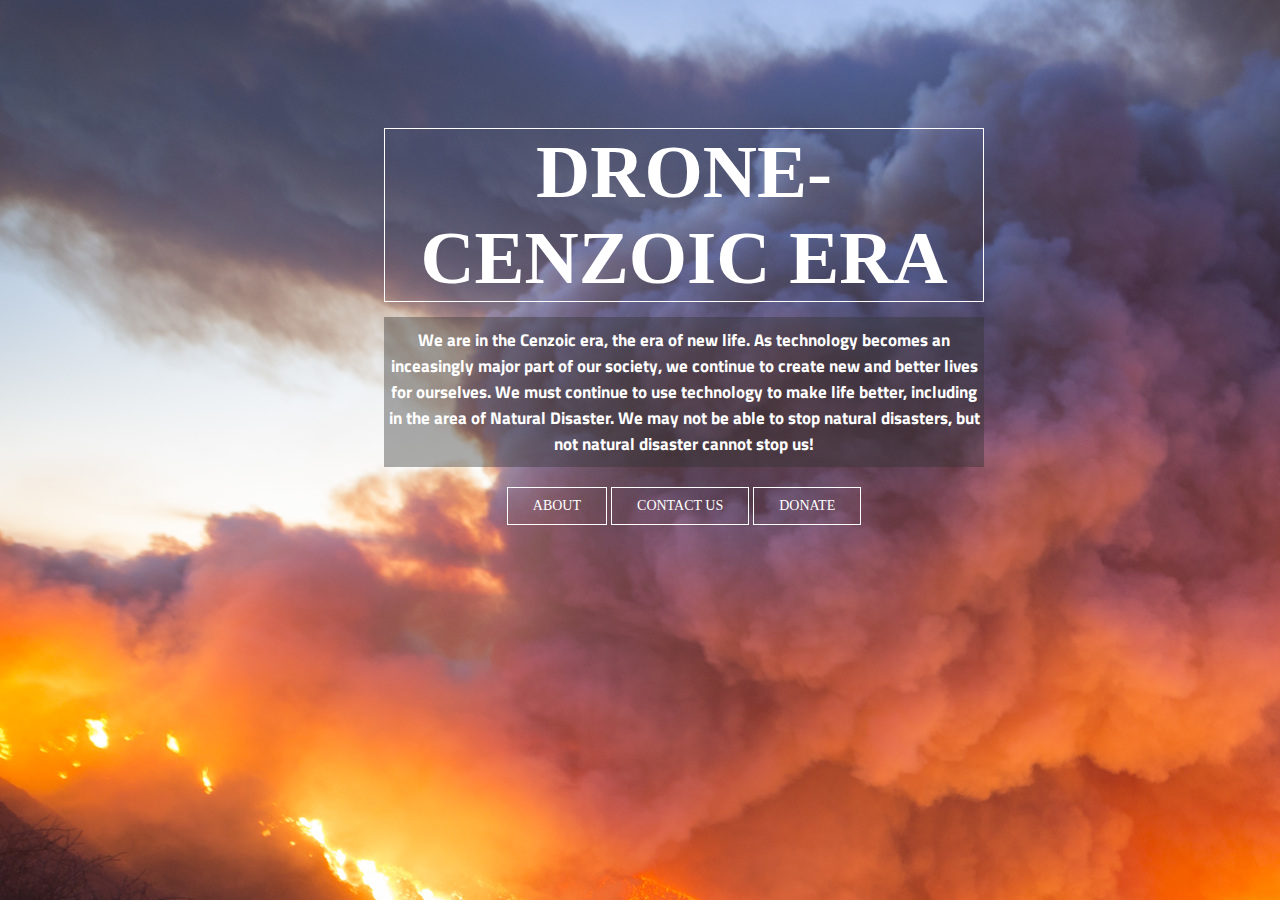
<file: index.html>
<!DOCTYPE html>
<html lang"en">
<head>
  <title>Drone-Cenozoic Era- Homepage</title>

  <link href="https://fonts.googleapis.com/css?family=Candal|Titillium+Web:400,600|ZCOOL+QingKe+HuangYou&display=swap" rel="stylesheet">
   <link rel="stylesheet" href="style.css" />

  <body class="Tornado">
    <header>
      <div class="wrapper">
        <div class="logo"></div>
        <ul class="nav-area"></ul>
      </div>
      <div class="welcome-text">
        <h1>Drone-Cenzoic Era</h1>
        <h2  style=" padding: 10px 0; background-color: rgba(50, 50, 50, 0.4); margin-top: 15px;">We are in the Cenzoic era, the era of new life. As technology becomes an inceasingly major part of our society, we continue to create new and better lives for ourselves. 
         We must continue to use technology to make life better, including in the area of Natural Disaster. We may not be able to stop  
      natural disasters, but not natural disaster cannot stop us! </h2>        
      <a href="about.html">About</a>        <a href="contact.html">Contact Us</a>        <a href="donate.html">Donate</a>
      </div>
    </header>
  </body>
  <div class="Tornado">
    <div class="sliding-background"></div>
  </div>
</head>
  </div>
</head>
</file>
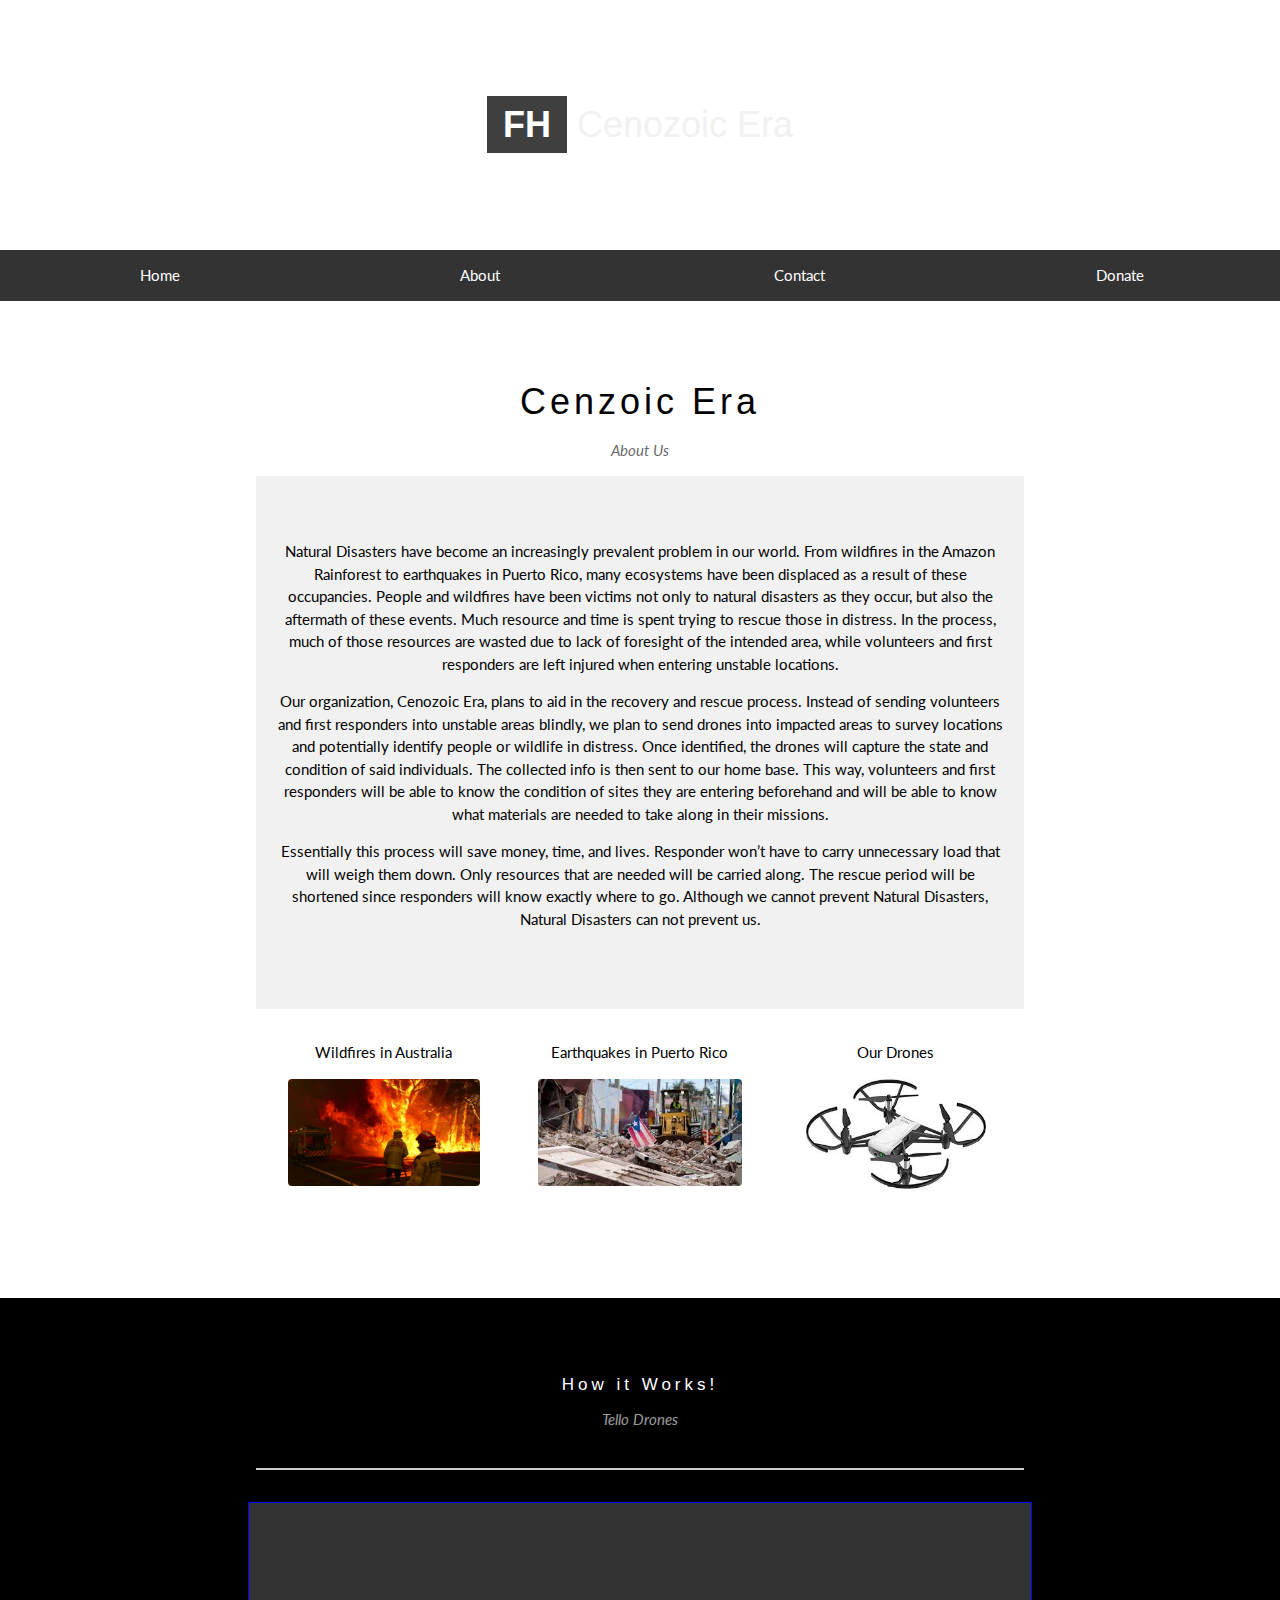
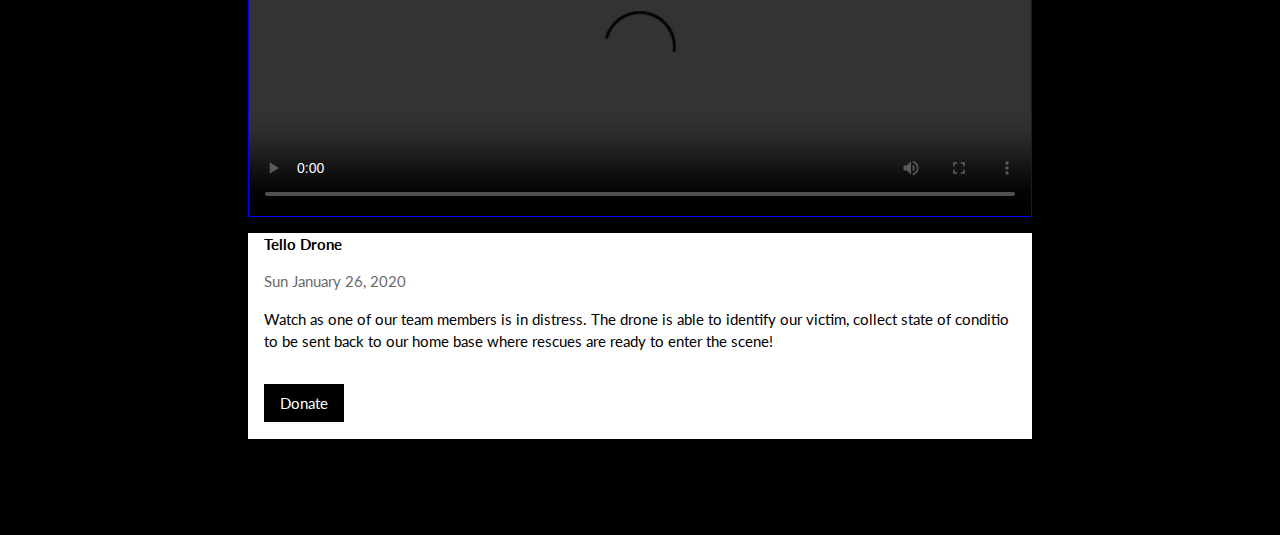
<file: about.html>
<html lang"en"> 
    <title>About</title>
    <meta charset="UTF-8">
    <meta name="viewport" content="width=device-width, initial-scale=1">
    <link rel="stylesheet" href="https://www.w3schools.com/w3css/4/w3.css">
    <link rel="stylesheet" href="https://fonts.googleapis.com/css?family=Lato">
    <link rel="stylesheet" href="https://cdnjs.cloudflare.com/ajax/libs/font-awesome/4.7.0/css/font-awesome.min.css">
    <link rel="stylesheet" href="style.css" />
    <style>
    body {font-family: "Lato", sans-serif}
    .mySlides {display: none}
    ul {
          list-style-type: none;
          margin: 0;
          padding: 0;
          overflow: hidden;
          background-color: #333;
        }
        
        li {
          float: center
          ;
        }
        
        li a {
          display: block;
          color: white;
          text-align: center;
          padding: 14px 16px;
          text-decoration: none;
        }
        
        li a:hover {
          background-color: #111;
        }
    </style>

        </head>
        <body> 
        
          <div
          style="display: flex; align-items: center; justify-content: center; height: 250px; background: #fff url(https://smd-prod.s3.amazonaws.com/science-red/s3fs-public/thumbnails/image/disaster-damaged-buildings.png) no-repeat; background-size: cover;"
        >
          <h1 class="w3-xxlarge w3-text-white"><span class="w3-padding w3-black w3-opacity-min"><b>FH</b></span> <span class="w3-hide-small w3-text-light-grey">Cenozoic Era</span></h1>
        </div>
          
        <ul>
          <li class="w3-col s3"><a class="active" href="index.html">Home</a></li>
          <li class="w3-col s3"><a href="about.html">About</a></li>
          <li class="w3-col s3"><a href="contact.html">Contact</a></li>
          <li class="w3-col s3"><a href="donate.html">Donate</a></li>
        </ul>
           
  <div class="w3-container w3-content w3-center w3-padding-64" style="max-width:800px" id="band">
    <h1 class="w3-wide"> Cenzoic Era</h1>
    <p class="w3-opacity"><i>About Us</i></p>
    <div class="w3-center w3-container w3-light-grey w3-padding-64"> 
      <p>
      Natural Disasters have become an increasingly prevalent problem in our world. From wildfires in the Amazon Rainforest to earthquakes in Puerto Rico, many ecosystems have been displaced as a result of these occupancies. People and wildfires have been victims not only to natural disasters as they occur, but also the aftermath of these events. Much resource and time is spent trying to rescue those in distress. In the process, much of those resources are wasted due to lack of foresight of the intended area, while volunteers and first responders are left injured when entering unstable locations. </p>
      
      <p> Our organization, Cenozoic Era, plans to aid in the recovery and rescue process. Instead of sending volunteers and first responders into unstable areas blindly, we plan to send drones into impacted areas to survey locations and potentially identify people or wildlife in distress. Once identified, the drones will capture the state and condition of said individuals. The collected info is then sent to our home base. This way, volunteers and first responders will be able to know the condition of sites they are entering beforehand and will be able to know what materials are needed to take along in their missions.  </p>
      
      <p> Essentially this process will save money, time, and lives. Responder won’t have to carry unnecessary load that will weigh them down. Only resources that are needed will be carried along. The rescue period will be shortened since responders will know exactly where to go. Although we cannot prevent Natural Disasters, Natural Disasters can not prevent us. </p>
      
      </div> 
    <div class="w3-row w3-padding-32">
      <div class="w3-third">
        <p>Wildfires in Australia</p>
        <img src="australia-bushfires.jpg" class="w3-round w3-margin-bottom" alt="Random Name" style="width:75%">
      </div>
      <div class="w3-third">
        <p>Earthquakes in Puerto Rico</p>
        <img src="puerto.jpeg" class="w3-round w3-margin-bottom" alt="Random Name" style="width:80%">
      </div>
      <div class="w3-third">
        <p>Our Drones</p>
        <img src="tello.jpeg" class="w3-round" alt="Random Name" style="width:70%">
      </div>
    </div>
  </div>

  <!-- The Tour Section -->
  <div class="w3-black" id="tour">
    <div class="w3-container w3-content w3-padding-64" style="max-width:800px">
      
      <h2 class="w3-wide w3-center"> How it Works!</h2>
      <p class="w3-opacity w3-center"><i>Tello Drones</i></p><br>

      <ul class="w3-ul w3-border w3-white w3-text-grey">
     
      </ul>

      <div class="w3-row-padding w3-padding-32" style="margin:0 -16px">
        <div class="w3-margin-bottom" style="position: relative; border: 1px solid blue;">
            <div style="padding-bottom: 40%;"></div>
            <video controls style="position: absolute; top: 0; left: 0; width: 100%; height: 100%">
              <source src="V.jpg" type="video/mp4">
            
              Your browser does not support HTML5 video.
            </video>
          </div>
          <div class="w3-container w3-white">
            <p><b>Tello Drone</b></p>
            <p class="w3-opacity">Sun January 26, 2020</p>
            <p> Watch as one of our team members is in distress. The drone is able to identify our victim, collect state of conditio to be sent back to our home base where rescues are ready to enter the scene!</p>
            <button class="w3-button w3-black w3-margin-top w3-margin-bottom" onclick="document.getElementById('ticketModal').style.display='block'">Donate</button>
          </div>
        </div>
       
      </div>
    </div>
  </div>


</html>
</file>
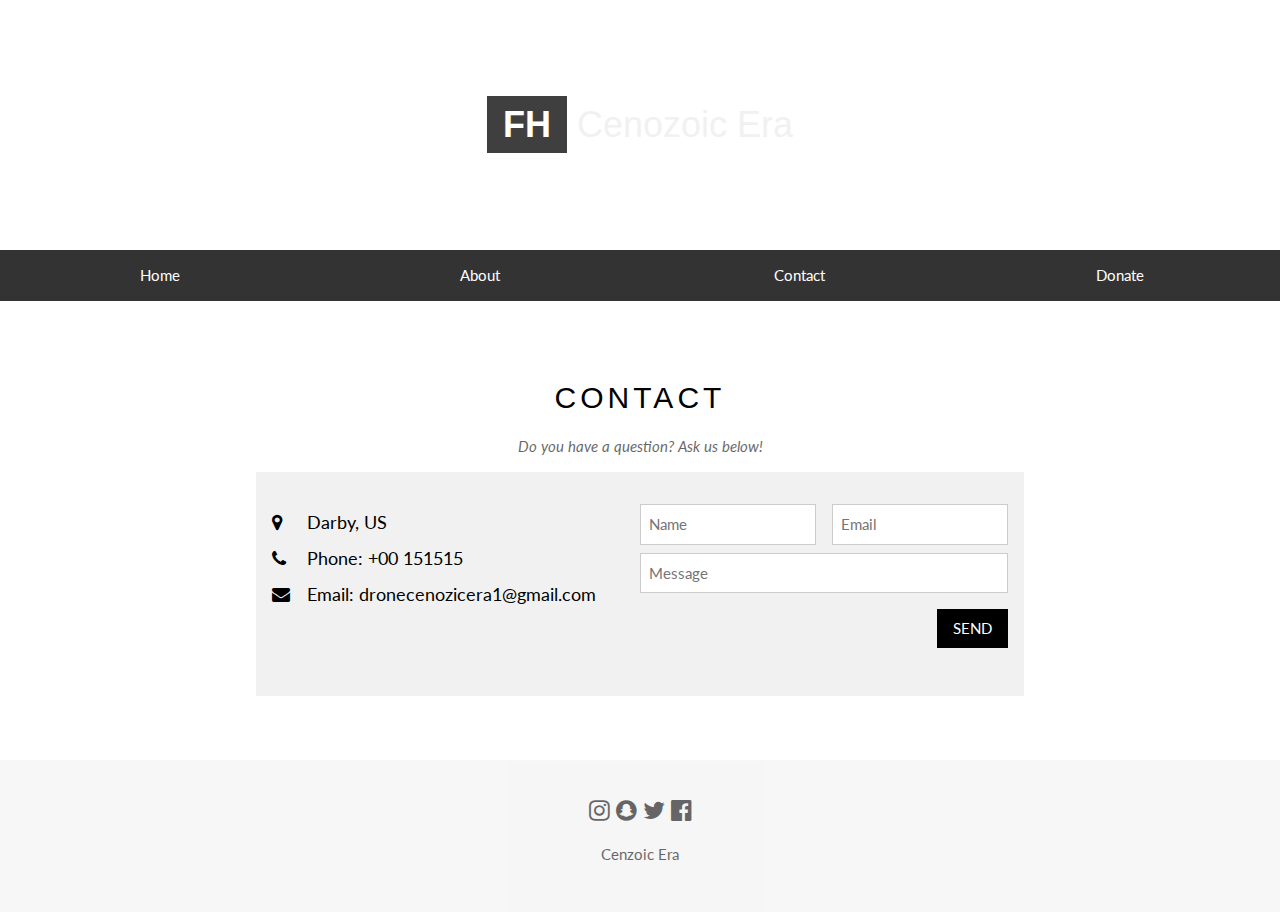
<file: contact.html>
<html lang="en">
  <head>
  <title>Contact</title>
 

  <meta charset="UTF-8" />
  <meta name="viewport" content="width=device-width, initial-scale=1" />
  <link rel="stylesheet" href="https://www.w3schools.com/w3css/4/w3.css" />
  <link rel="stylesheet" href="https://fonts.googleapis.com/css?family=Lato" />
  <link
    rel="stylesheet"
    href="https://cdnjs.cloudflare.com/ajax/libs/font-awesome/4.7.0/css/font-awesome.min.css"
  />
  <style>

    body {
      font-family: "Lato", sans-serif;
    }
    .mySlides {
      display: none;
    }
    ul {
    list-style-type: none;
    margin: 0;
    padding: 0;
    overflow: hidden;
    background-color: #333;
  }
  
  li {
    float: left; 
    
  }
  
  li a {
    display: block;
    color: white;
    text-align: center;
    padding: 14px 16px;
    text-decoration: none;
   
    
  }
  
  li a:hover {
    background-color: #111;
  }
  </style>

</head>
<body>
    <div
      style="display: flex; align-items: center; justify-content: center; height: 250px; background: #fff url(https://smd-prod.s3.amazonaws.com/science-red/s3fs-public/thumbnails/image/disaster-damaged-buildings.png) no-repeat; background-size: cover;"
    >
      <h1 class="w3-xxlarge w3-text-white"><span class="w3-padding w3-black w3-opacity-min"><b>FH</b></span> <span class="w3-hide-small w3-text-light-grey">Cenozoic Era</span></h1>
    </div>
      
    <ul>
      <li class="w3-col s3"><a class="active" href="index.html">Home</a></li>
      <li class="w3-col s3"><a href="about.html">About</a></li>
      <li class="w3-col s3"><a href="contact.html">Contact</a></li>
      <li class="w3-col s3"><a href="donate.html">Donate</a></li>
    </ul>
          
         
  
 
  <div
    class="w3-container w3-content w3-padding-64"
    style="max-width:800px"
    id="contact"
  >
    <h2 class="w3-wide w3-center">CONTACT</h2>
    <p class="w3-opacity w3-center">
      <i> Do you have a question? Ask us below!</i>
    </p>
    <div class="w3-row w3-padding-32 w3-container w3-light-grey">
      <div class="w3-col m6 w3-large w3-margin-bottom" style="line-height: 2">
        <i class="fa fa-map-marker" style="width:30px"></i> Darby, US<br />
        <i class="fa fa-phone" style="width:30px"></i> Phone: +00 151515<br />
        <i class="fa fa-envelope" style="width:30px"> </i> Email:
        dronecenozicera1@gmail.com<br />
      </div>
      <div class="w3-col m6">
        <form action="/action_page.php" target="_blank">
          <div class="w3-row-padding" style="margin:0 -16px 8px -16px">
            <div class="w3-half">
              <input
                class="w3-input w3-border"
                type="text"
                placeholder="Name"
                required
                name="Name"
              />
            </div>
            <div class="w3-half">
              <input
                class="w3-input w3-border"
                type="text"
                placeholder="Email"
                required
                name="Email"
              />
            </div>
          </div>
          <input
            class="w3-input w3-border"
            type="text"
            placeholder="Message"
            required
            name="Message"
          />
          <button class="w3-button w3-black w3-section w3-right" type="submit">
            SEND
          </button>
        </form>
      </div>
      
    </div>
  </div>
  <footer
  class="w3-padding-32 w3-center w3-opacity w3-xlarge w3-light-grey"
>

  <i class="fa fa-instagram w3-hover-opacity"></i> 
  <i class="fa fa-snapchat w3-hover-opacity"></i>     
  <i class="fa fa-twitter w3-hover-opacity"></i>
    <i class="fa fa-facebook-official w3-hover-opacity"></i>
  <p class="w3-medium">
    Cenzoic Era
    <a href="https://www.w3schools.com/w3css/default.asp" target="_blank"></a>
    </a>
  </p>
</footer>
  </body>
</html>
</file>
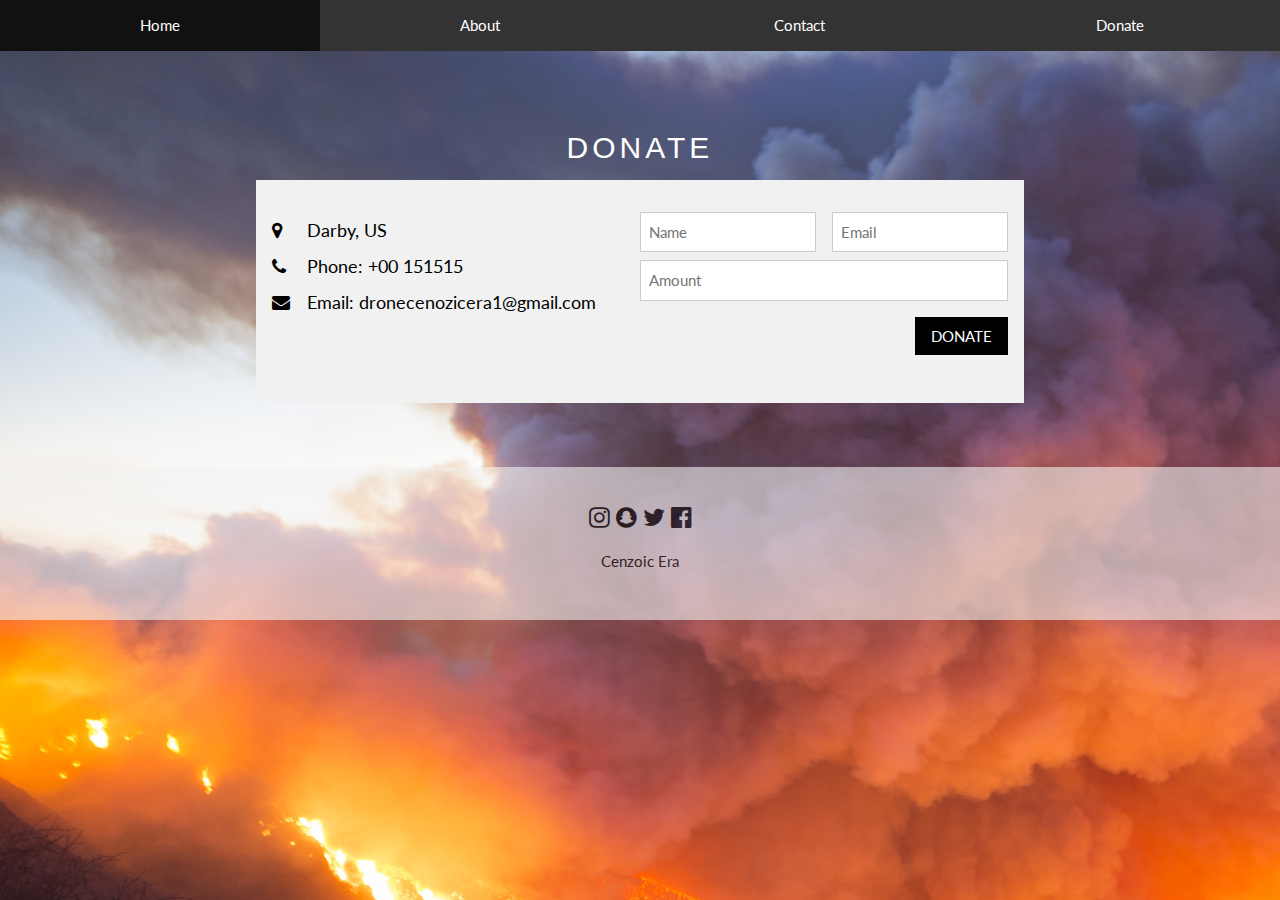
<file: donate.html>
<html lang="en">
  <head>
  <title>Contact</title>
 

  <meta charset="UTF-8" />
  <meta name="viewport" content="width=device-width, initial-scale=1" />
  <link rel="stylesheet" href="https://www.w3schools.com/w3css/4/w3.css" />
  <link rel="stylesheet" href="https://fonts.googleapis.com/css?family=Lato" />
  <link
    rel="stylesheet"
    href="https://cdnjs.cloudflare.com/ajax/libs/font-awesome/4.7.0/css/font-awesome.min.css"
  />
  <style>

    body {
      font-family: "Lato", sans-serif;
    }
    .mySlides {
      display: none;
    }
    ul {
    list-style-type: none;
    margin: 0;
    padding: 0;
    overflow: hidden;
    background-color: #333;
  }
  
  li {
    float: left; 
    
  }
  
  li a {
    display: block;
    color: white;
    text-align: center;
    padding: 14px 16px;
    text-decoration: none;
   
    
  }
  
  li a:hover {
    background-color: #111;
  }
  </style>

</head>
<body style="background-image: url(V.jpg)">      
   <ul>
      <li class="w3-col s3"><a class="active" href="index.html">Home</a></li>
      <li class="w3-col s3"><a href="about.html">About</a></li>
      <li class="w3-col s3"><a href="contact.html">Contact</a></li>
      <li class="w3-col s3"><a href="donate.html">Donate</a></li>
    </ul>
          
         
  
 
  <div
    class="w3-container w3-content w3-padding-64"
    style="max-width:800px"
    id="contact"
  >
    <h2 class="w3-wide w3-center" style="color: #fff">
      DONATE
    </h2> 
   <p class="w3-opacity w3-center" hidden>
      <i> Saving Lives is not free! Please help us by donating!</i>    </p>    <div class="w3-row w3-padding-32 w3-container w3-light-grey">      <div class="w3-col m6 w3-large w3-margin-bottom" style="line-height: 2">
        <i class="fa fa-map-marker" style="width:30px"></i> Darby, US<br />
        <i class="fa fa-phone" style="width:30px"></i> Phone: +00 151515<br />
        <i class="fa fa-envelope" style="width:30px"> </i> Email:
        dronecenozicera1@gmail.com<br />
      </div>
      <div class="w3-col m6">
        <form action="/action_page.php" target="_blank">
          <div class="w3-row-padding" style="margin:0 -16px 8px -16px">
            <div class="w3-half">
              <input
                class="w3-input w3-border"
                type="text"
                placeholder="Name"
                required
                name="Name"
              />
            </div>
            <div class="w3-half">
              <input
                class="w3-input w3-border"
                type="text"
                placeholder="Email"
                required
                name="Email"
              />
            </div>
          </div>
          <input
            class="w3-input w3-border"
            type="text"
            placeholder="Amount"
            required
            name="Message"
          />
          <button class="w3-button w3-black w3-section w3-right" type="submit">
            DONATE
          </button>
        </form>
      </div>
      
    </div>
  </div>
  <footer
  class="w3-padding-32 w3-center w3-opacity w3-xlarge w3-light-grey"
>

  <i class="fa fa-instagram w3-hover-opacity"></i> 
  <i class="fa fa-snapchat w3-hover-opacity"></i>     
  <i class="fa fa-twitter w3-hover-opacity"></i>
    <i class="fa fa-facebook-official w3-hover-opacity"></i>
  <p class="w3-medium">
    Cenzoic Era
    <a href="https://www.w3schools.com/w3css/default.asp" target="_blank"></a>
    </a>
  </p>
</footer>
  </body>
</html>
</file>
<file: style.css>
.Tornado {
  background-image: url("V.jpg");
}
* {
  margin: 0;
  padding: 0;
}
.Tornado {
  margin: auto;
}

p {
  padding-block-end: 15px;
}

h2 {
  font-family: "Titillium Web", sans-serif;
  font-size: 17px;
  color: white
}

header {
  height: 100vh;
  -webkit-background-size: cover;
  background-size: cover;
  background-position: center center;
  position: relative;
}
.nav-area {
  float: right;
  list-style: none;
  margin-top: 30px;
}
.nav-area li {
  display: inline-block;
  border: 1px solid #fff;
}
.nav-area li a {
  color: #fff;
  text-decoration: none;
  padding: 5px 20px;
  font-family: poppins;
  font-size: 16px;
}
.nav-area li a:hover {
  background: #fff;
  color: #333;
}
.logo img {
  width: 100px;
  float: left;
  height: auto;
}
.welcome-text {
  position: absolute;
  width: 600px;
  height: 300px;
  margin: 10% 30%;
  text-align: center;
}
.welcome-text h1 {
  text-align: center;
  color: #fff;
  text-transform: uppercase;
  font-size: 75px;
  border: 1px solid #fff;
}
.welcome-text a {
  border: 1px soild #fff;
  padding: 10px 25px;
  text-decoration: none;
  text-transform: uppercase;
  font-size: 14px;
  margin-top: 20px;
  display: inline-block;
  border: 1px solid #fff;
  color: #fff;
}
</file>
